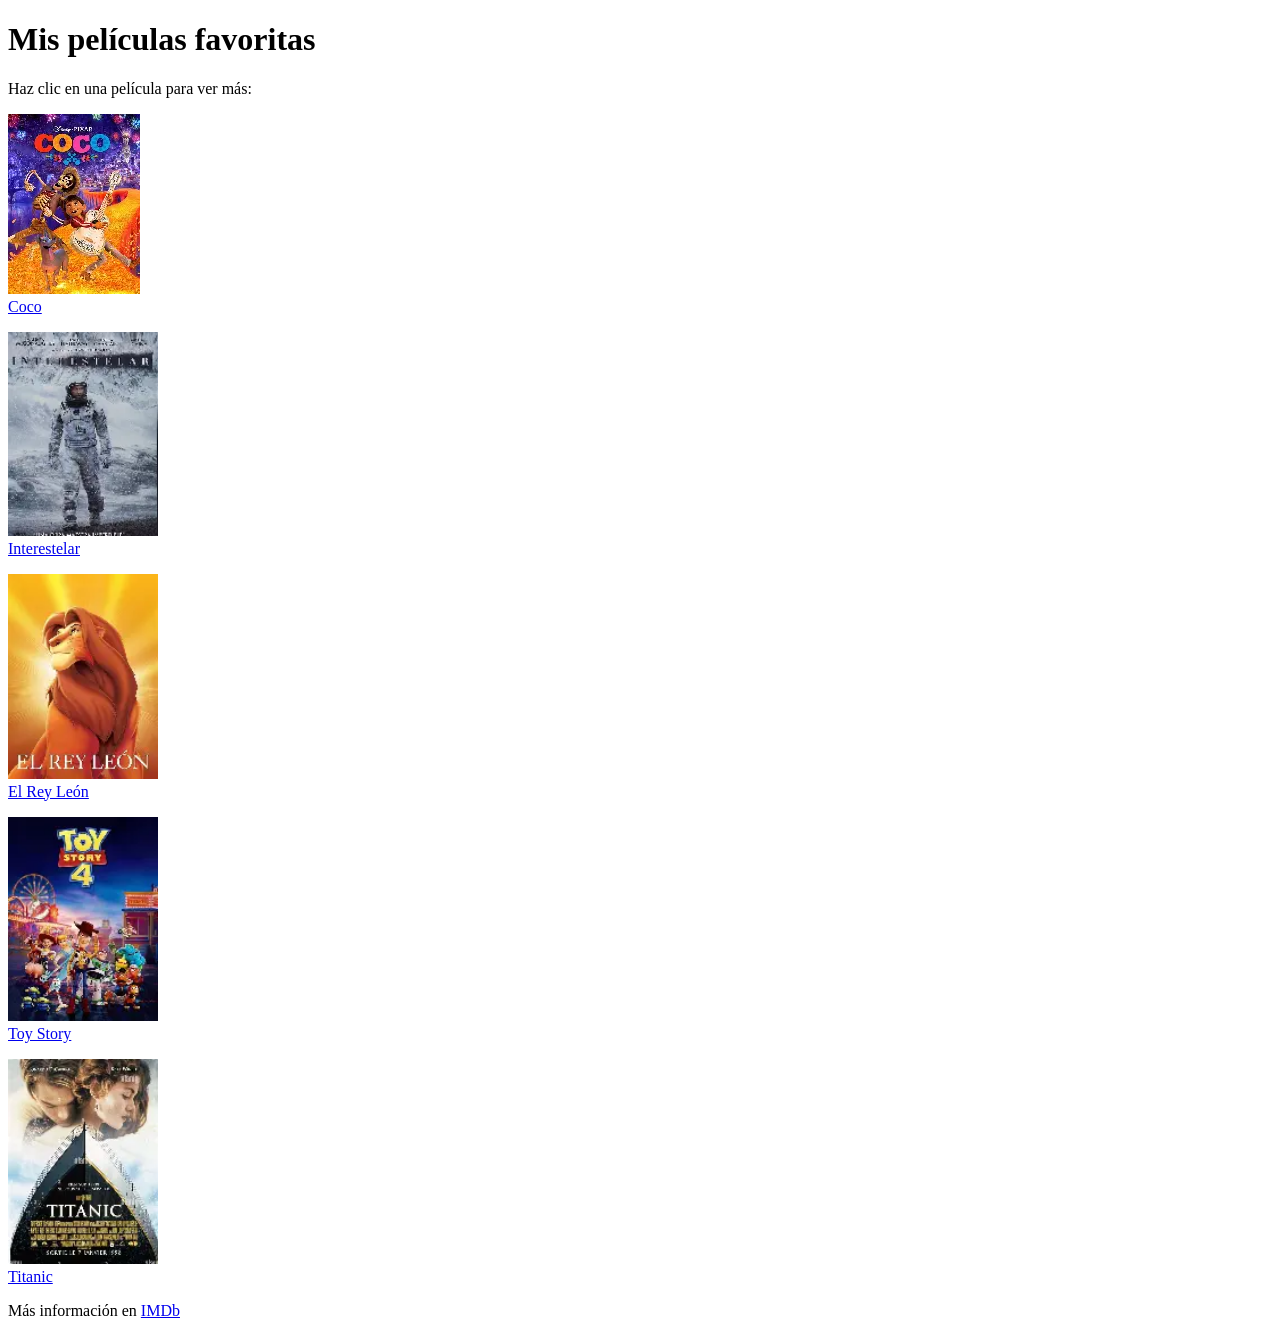
<file: index.html>
<!DOCTYPE html>
<html>
<head>
  <meta charset="UTF-8">
  <title>Mis películas favoritas</title>
</head>
<body>
  <h1>Mis películas favoritas</h1>
  <p>Haz clic en una película para ver más:</p>

  <p><a href="coco.html"><img src="coco.webp"150"><br>Coco</a></p>
  <p><a href="interestelar.html"><img src="inte.webp" width="150"><br>Interestelar</a></p>
  <p><a href="reyleon.html"><img src="leon.webp" width="150"><br>El Rey León</a></p>
  <p><a href="toystory.html"><img src="toy.webp" width="150"><br>Toy Story</a></p>
  <p><a href="titanic.html"><img src="titanic.webp" width="150"><br>Titanic</a></p>

  <p>Más información en <a href="https://www.imdb.com" target="_blank">IMDb</a></p>
</body>
</html>
</file>
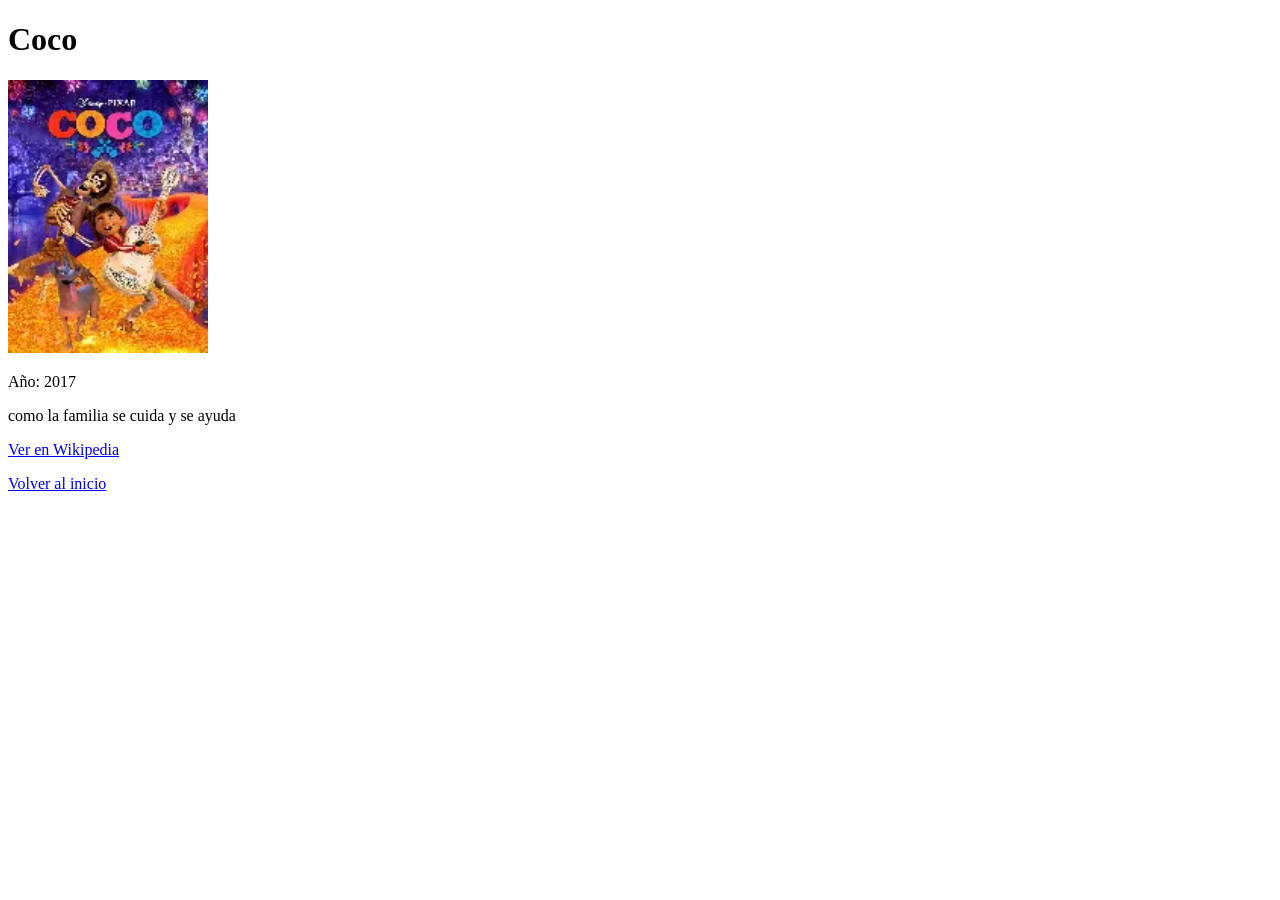
<file: coco.html>
<!DOCTYPE html>
<html>
<head>
  <meta charset="UTF-8">
  <title>Coco</title>
</head>
<body>
  <h1>Coco</h1>
  <img src="coco.webp" width="200">
  <p>Año: 2017</p>
  <p>como la familia se cuida y se ayuda</p>
  <p><a href="https://es.wikipedia.org/wiki/Especial:Buscar?search=Coco+pelicula+2017" target="_blank">Ver en Wikipedia</a></p>
  <p><a href="index.html">Volver al inicio</a></p>
</body>
</html>
</file>
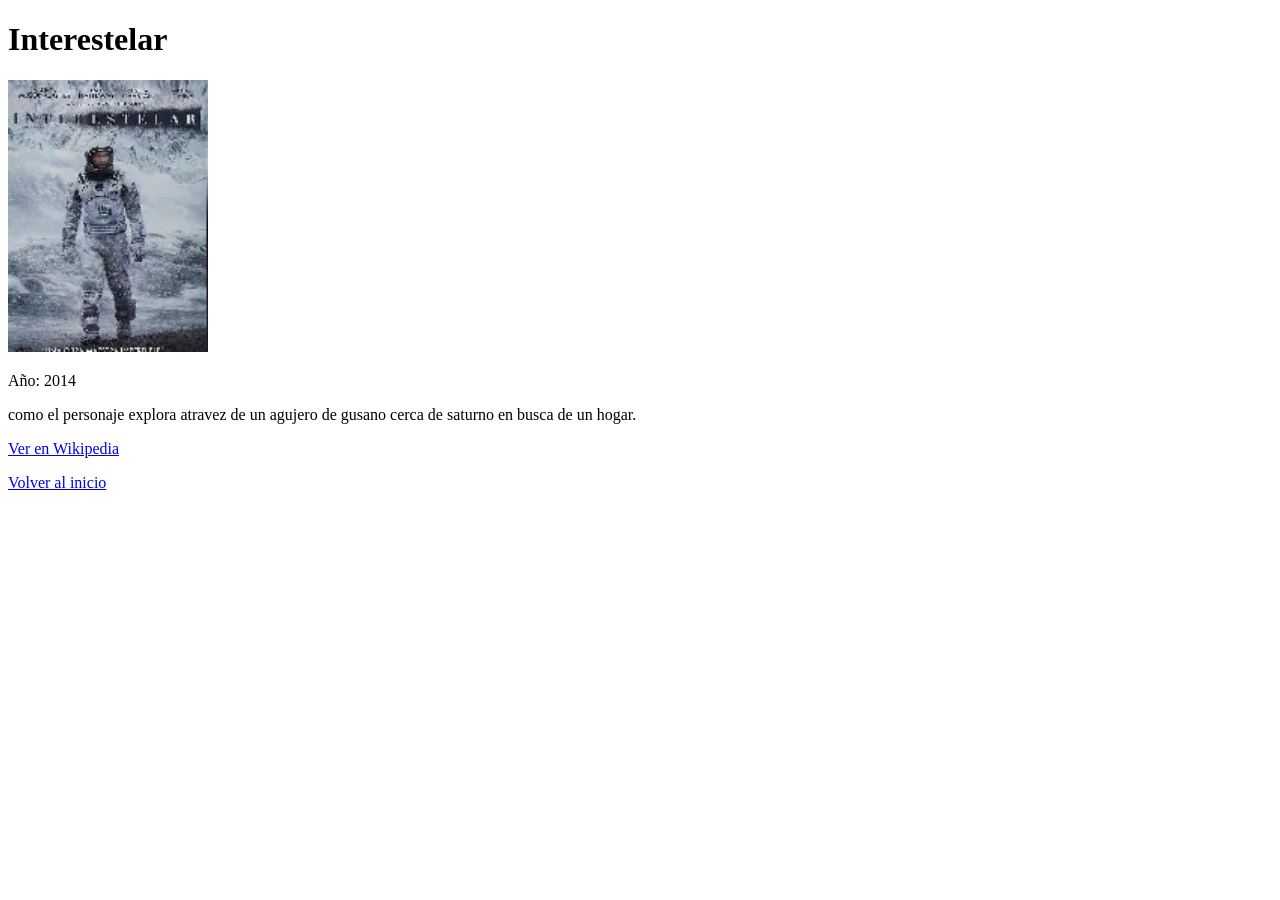
<file: interestelar.html>
<!DOCTYPE html>
<html>
<head>
  <meta charset="UTF-8">
  <title>Interestelar</title>
</head>
<body>
  <h1>Interestelar</h1>
  <img src="inte.webp" width="200">
  <p>Año: 2014</p>
  <p>como el personaje explora atravez de un agujero de gusano cerca de saturno en busca de un hogar.</p>
  <p><a href="https://es.wikipedia.org/wiki/Especial:Buscar?search=Interestelar+pelicula" target="_blank">Ver en Wikipedia</a></p>
  <p><a href="index.html">Volver al inicio</a></p>
</body>
</html>
</file>
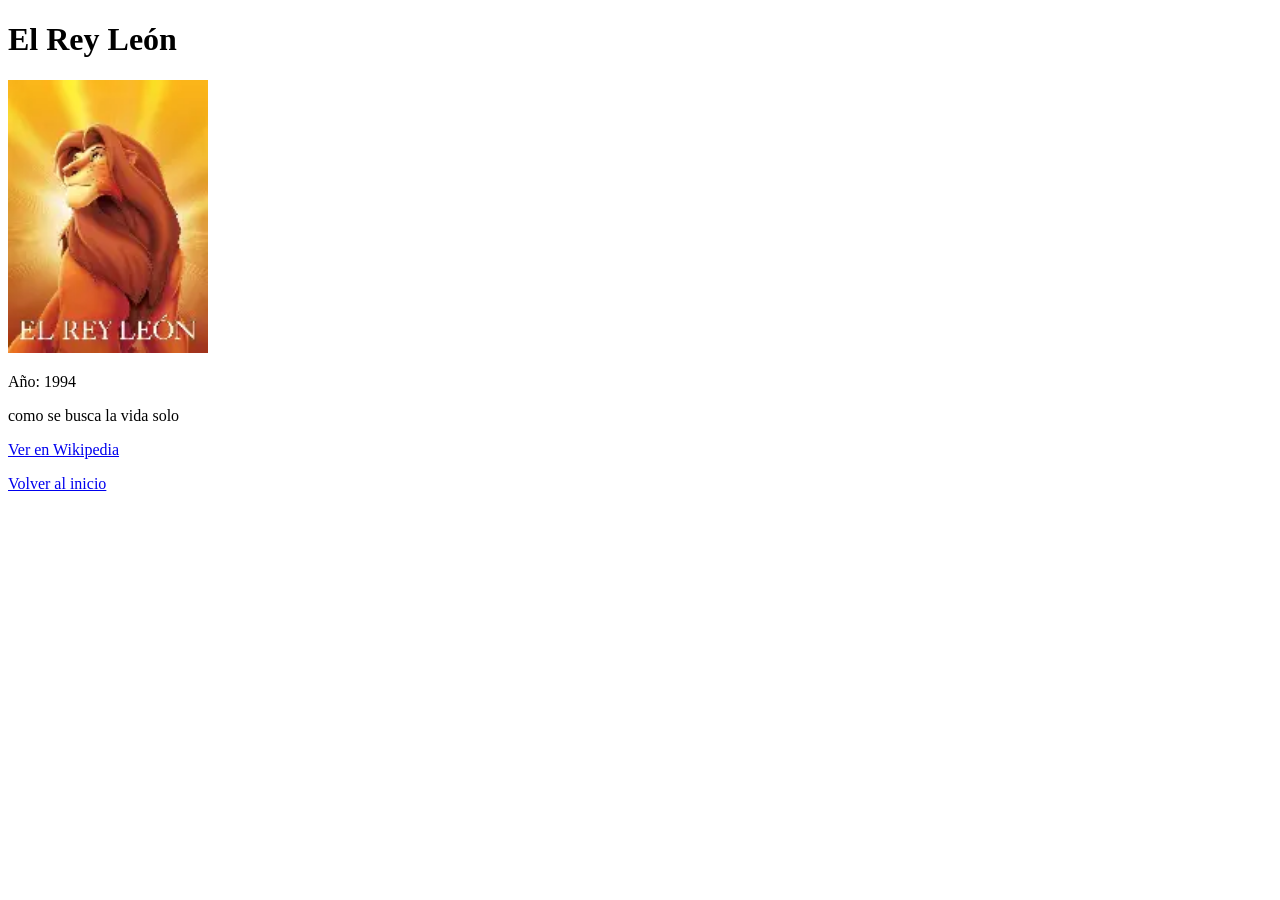
<file: reyleon.html>
<!DOCTYPE html>
<html>
<head>
  <meta charset="UTF-8">
  <title>El Rey León</title>
</head>
<body>
  <h1>El Rey León</h1>
  <img src="leon.webp" width="200">
  <p>Año: 1994</p>
  <p>como se busca la vida solo</p>
  <p><a href="https://es.wikipedia.org/wiki/Especial:Buscar?search=El+Rey+Leon+pelicula+1994" target="_blank">Ver en Wikipedia</a></p>
  <p><a href="index.html">Volver al inicio</a></p>
</body>
</html>
</file>
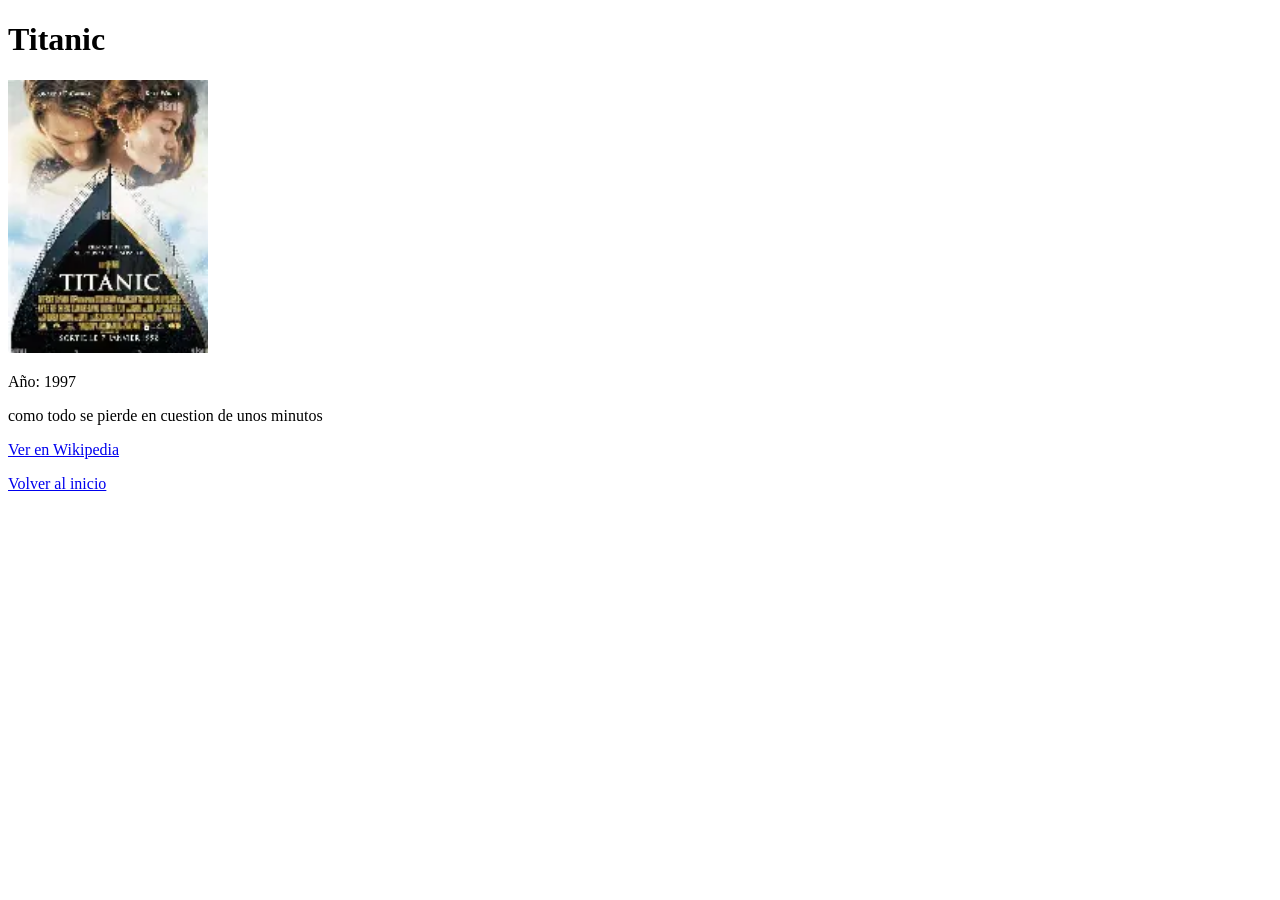
<file: titanic.html>
<!DOCTYPE html>
<html>
<head>
  <meta charset="UTF-8">
  <title>Titanic</title>
</head>
<body>
  <h1>Titanic</h1>
  <img src="titanic.webp" width="200">
  <p>Año: 1997</p>
  <p>como todo se pierde en cuestion de unos minutos</p>
  <p><a href="https://es.wikipedia.org/wiki/Especial:Buscar?search=Titanic+pelicula+1997" target="_blank">Ver en Wikipedia</a></p>
  <p><a href="index.html">Volver al inicio</a></p>
</body>
</html>
</file>
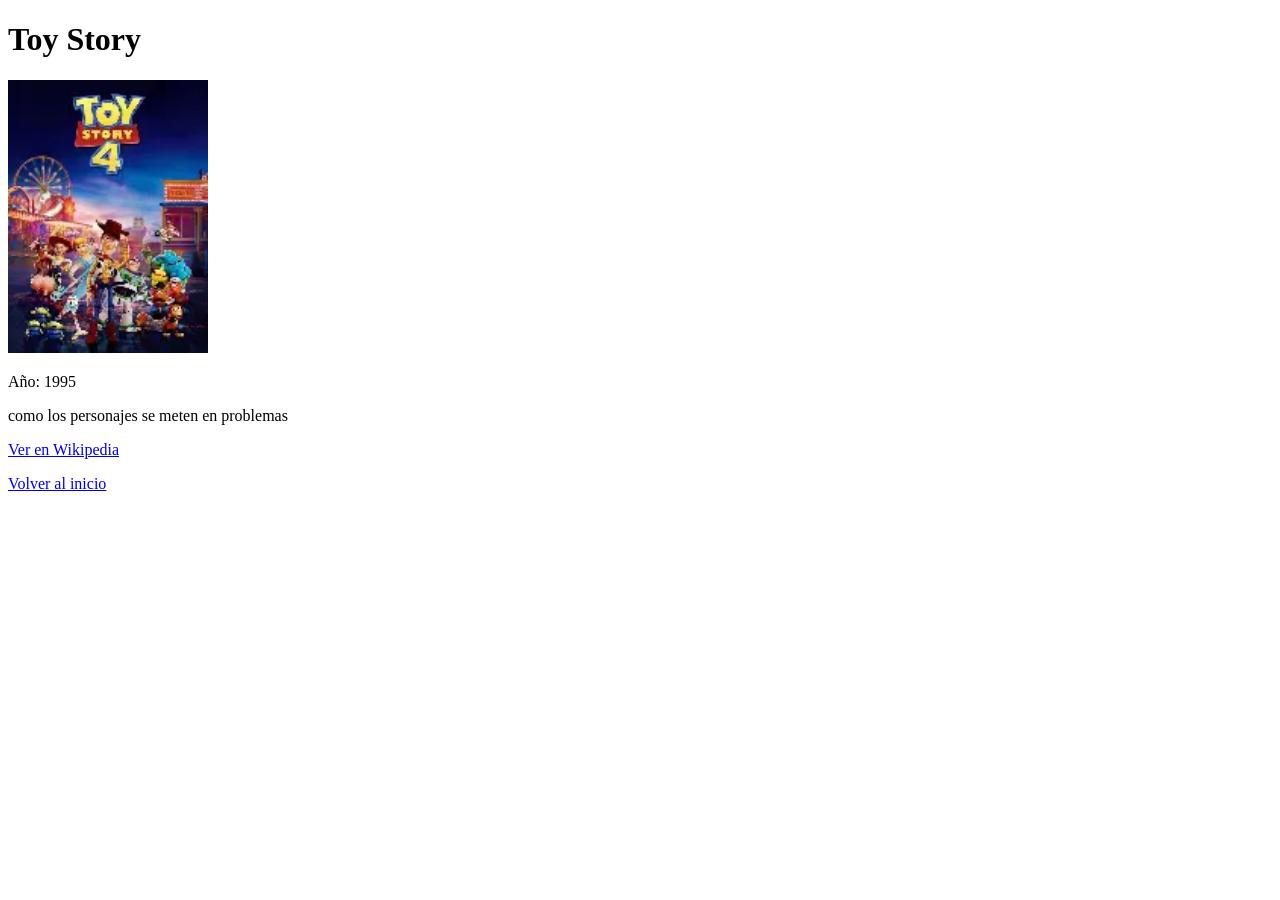
<file: toystory.html>
<!DOCTYPE html>
<html>
<head>
  <meta charset="UTF-8">
  <title>Toy Story</title>
</head>
<body>
  <h1>Toy Story</h1>
  <img src="toy.webp" width="200">
  <p>Año: 1995</p>
  <p>como los personajes se meten en problemas</p>
  <p><a href="https://es.wikipedia.org/wiki/Especial:Buscar?search=Toy+Story+pelicula+1995" target="_blank">Ver en Wikipedia</a></p>
  <p><a href="index.html">Volver al inicio</a></p>
</body>
</html>
</file>
